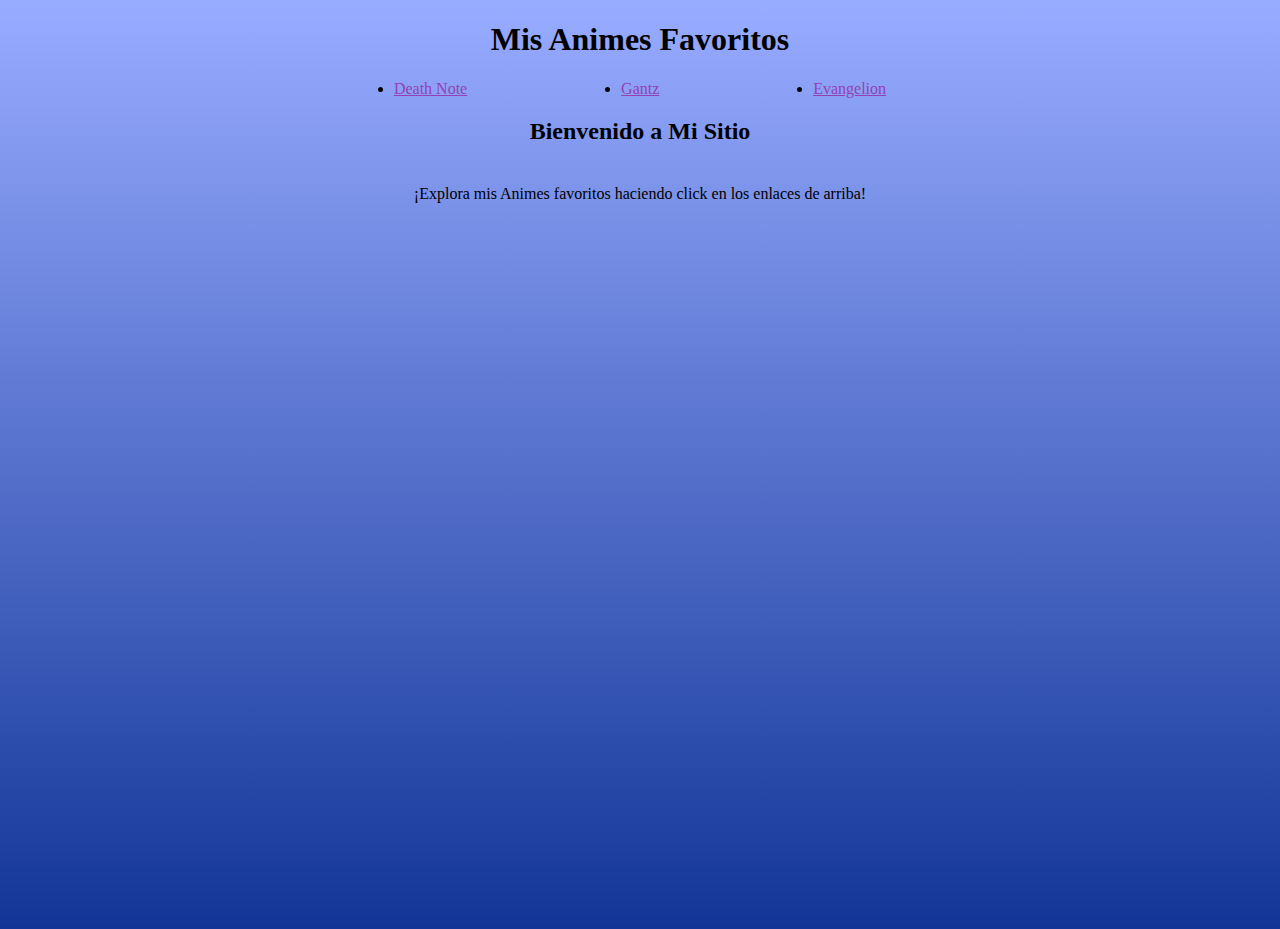
<file: index.html>
<!DOCTYPE html>
<html lang="es">
  <head>
    <meta charset="UTF-8" />
    <meta name="viewport" content="width=device-width, initial-scale=1.0" />
    <link
      rel="apple-touch-icon"
      sizes="180x180"
      href="assets/apple-touch-icon.png"
    />
    <link
      rel="icon"
      type="image/png"
      sizes="32x32"
      href="assets/favicon-32x32.png"
    />
    <link
      rel="icon"
      type="image/png"
      sizes="16x16"
      href="assets/favicon-16x16.png"
    />
    <link rel="manifest" href="assets/site.webmanifest" />
    <link rel="shortcut icon" href="assets/favicon.ico" />
    <meta name="msapplication-TileColor" content="#da532c" />
    <meta name="msapplication-config" content="/assets/browserconfig.xml" />
    <meta name="theme-color" content="#ffffff" />
    <link rel="stylesheet" href="css/styles.css" />
    <meta
      name="description"
      content="Aquí encontraras mi top 3 de animes favoritos"
    />
    <title>Mis Animes Favoritos</title>
  </head>

  <body>
    <h1>Mis Animes Favoritos</h1>
    <nav>
      <ul>
        <li><a href="Death-Note.html">Death Note</a></li>
        <li><a href="Gantz.html">Gantz</a></li>
        <li><a href="Evangelion.html">Evangelion</a></li>
      </ul>
    </nav>
    <main>
      <h2>Bienvenido a Mi Sitio</h2>
      <p class="text-main">
        ¡Explora mis Animes favoritos haciendo click en los enlaces de arriba!
      </p>
    </main>
  </body>
</html>
</file>
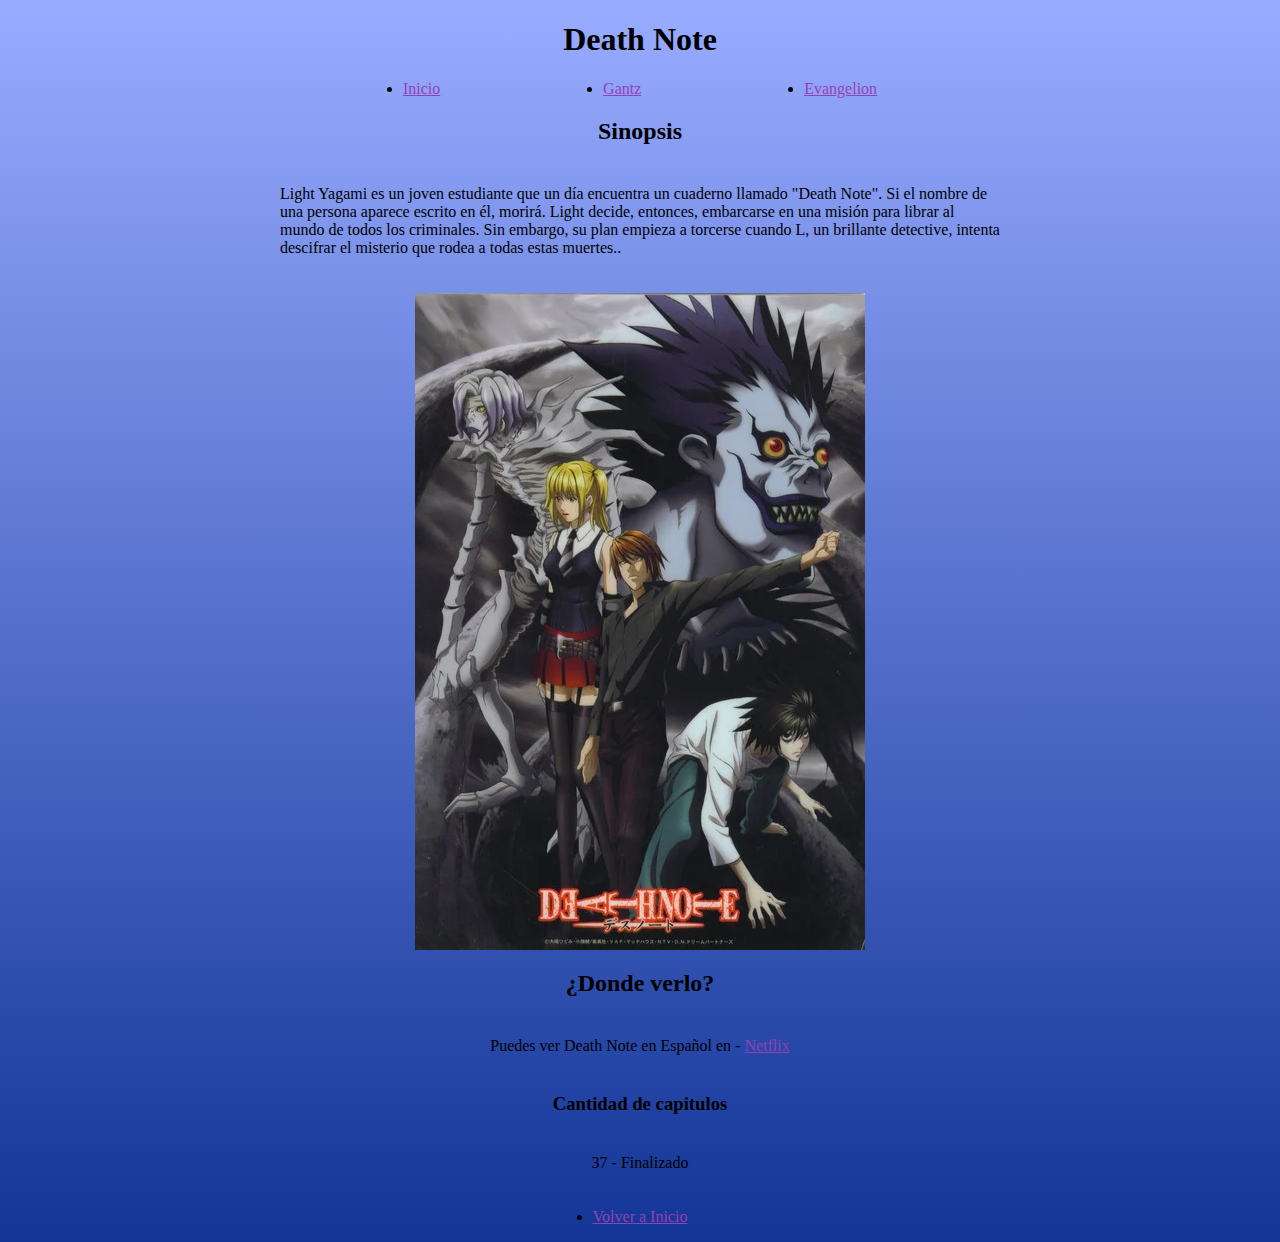
<file: Death-Note.html>
<!DOCTYPE html>
<html lang="en">
  <head>
    <meta charset="UTF-8" />
    <meta name="viewport" content="width=device-width, initial-scale=1.0" />
    <link
      rel="apple-touch-icon"
      sizes="180x180"
      href="assets/apple-touch-icon.png"
    />
    <link
      rel="icon"
      type="image/png"
      sizes="32x32"
      href="assets/favicon-32x32.png"
    />
    <link
      rel="icon"
      type="image/png"
      sizes="16x16"
      href="assets/favicon-16x16.png"
    />
    <link rel="manifest" href="assets/site.webmanifest" />
    <link rel="shortcut icon" href="assets/favicon.ico" />
    <meta name="msapplication-TileColor" content="#da532c" />
    <meta name="msapplication-config" content="/assets/browserconfig.xml" />
    <meta name="theme-color" content="#ffffff" />
    <link rel="stylesheet" href="css/styles.css" />
    <title>Death Note</title>
  </head>

  <body>
    <h1>Death Note</h1>
    <nav>
      <ul>
        <li><a href="index.html">Inicio</a></li>
        <li><a href="Gantz.html">Gantz</a></li>
        <li><a href="Evangelion.html">Evangelion</a></li>
      </ul>
    </nav>
    <main>
      <h2>Sinopsis</h2>
      <p>
        Light Yagami es un joven estudiante que un día encuentra un cuaderno
        llamado "Death Note". Si el nombre de una persona aparece escrito en él,
        morirá. Light decide, entonces, embarcarse en una misión para librar al
        mundo de todos los criminales. Sin embargo, su plan empieza a torcerse
        cuando L, un brillante detective, intenta descifrar el misterio que
        rodea a todas estas muertes..
      </p>
      <div class="container_img">
        <img src="assets/deathnote.webp" alt="Portada Death Note" />
      </div>
      <h2>¿Donde verlo?</h2>
      <p class="parrafo_link">
        Puedes ver Death Note en Español en -
        <a href="https://www.netflix.com/title/70204970">Netflix</a>
      </p>
      <h3>Cantidad de capitulos</h3>
      <p class="finalizado">37 - Finalizado</p>
    </main>
    <footer>
      <nav>
        <ul>
          <li><a href="index.html">Volver a Inicio</a></li>
        </ul>
      </nav>
    </footer>
  </body>
</html>
</file>
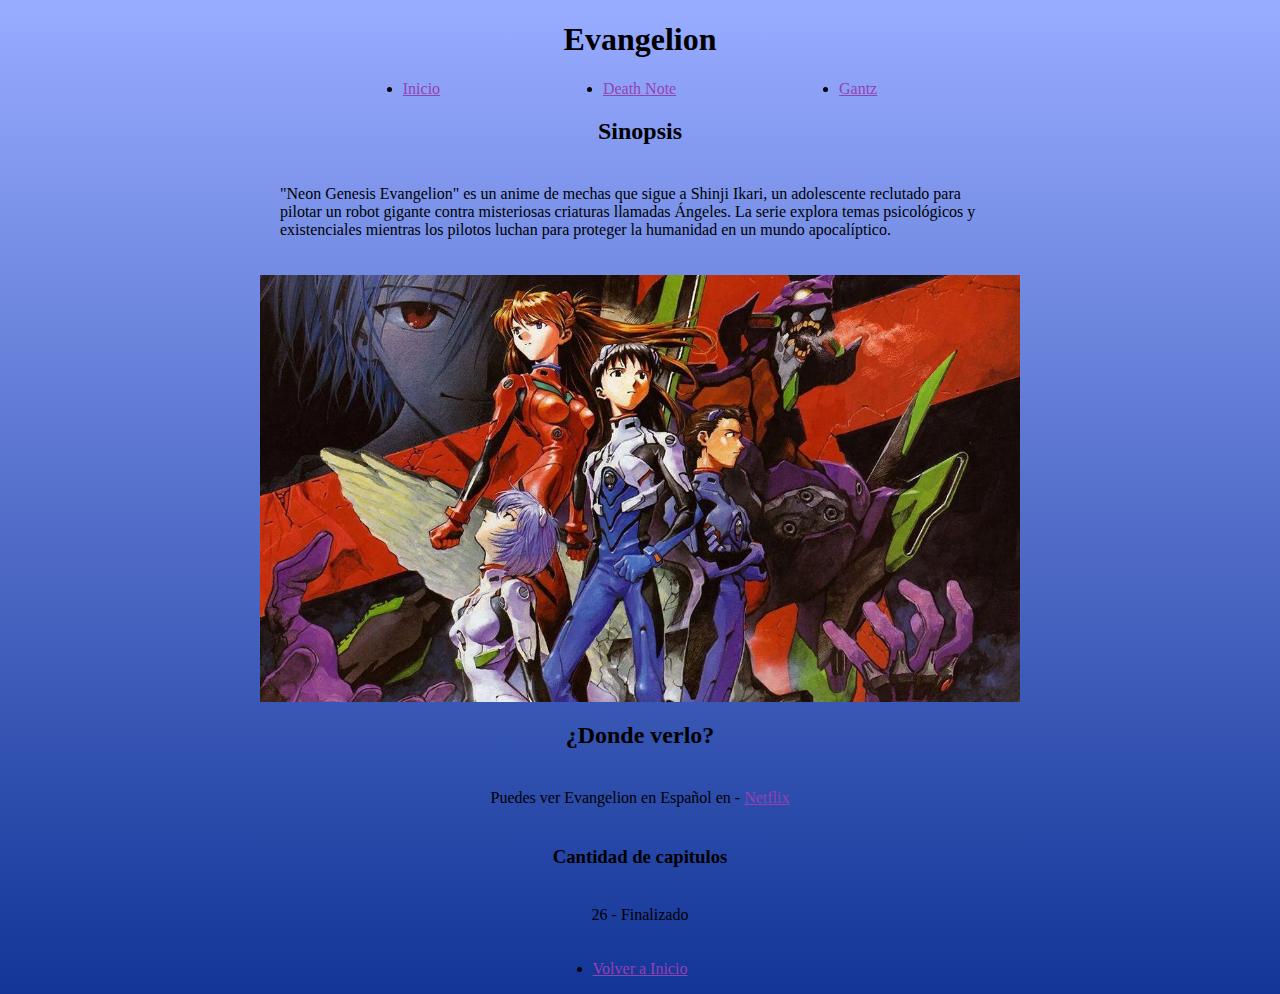
<file: Evangelion.html>
<!DOCTYPE html>
<html lang="en">
  <head>
    <meta charset="UTF-8" />
    <meta name="viewport" content="width=device-width, initial-scale=1.0" />
    <link
      rel="apple-touch-icon"
      sizes="180x180"
      href="assets/apple-touch-icon.png"
    />
    <link
      rel="icon"
      type="image/png"
      sizes="32x32"
      href="assets/favicon-32x32.png"
    />
    <link
      rel="icon"
      type="image/png"
      sizes="16x16"
      href="assets/favicon-16x16.png"
    />
    <link rel="manifest" href="assets/site.webmanifest" />
    <link rel="shortcut icon" href="assets/favicon.ico" />
    <meta name="msapplication-TileColor" content="#da532c" />
    <meta name="msapplication-config" content="/assets/browserconfig.xml" />
    <meta name="theme-color" content="#ffffff" />
    <link rel="stylesheet" href="css/styles.css" />
    <title>Evangelion</title>
  </head>

  <body>
    <h1>Evangelion</h1>
    <nav>
      <ul>
        <li><a href="index.html">Inicio</a></li>
        <li><a href="Death-Note.html">Death Note</a></li>
        <li><a href="Gantz.html">Gantz</a></li>
      </ul>
    </nav>
    <main>
      <h2>Sinopsis</h2>
      <p>
        "Neon Genesis Evangelion" es un anime de mechas que sigue a Shinji
        Ikari, un adolescente reclutado para pilotar un robot gigante contra
        misteriosas criaturas llamadas Ángeles. La serie explora temas
        psicológicos y existenciales mientras los pilotos luchan para proteger
        la humanidad en un mundo apocalíptico.
      </p>
      <div class="container_img">
        <img src="assets/evangelion.webp" alt="Portada Evangelion" />
      </div>
      <h2>¿Donde verlo?</h2>
      <p class="parrafo_link">
        Puedes ver Evangelion en Español en -
        <a href="https://www.netflix.com/watch/81033447?source=35">Netflix</a>
      </p>
      <h3>Cantidad de capitulos</h3>
      <p class="finalizado">26 - Finalizado</p>
    </main>
    <footer>
      <nav>
        <ul>
          <li><a href="index.html">Volver a Inicio</a></li>
        </ul>
      </nav>
    </footer>
  </body>
</html>
</file>
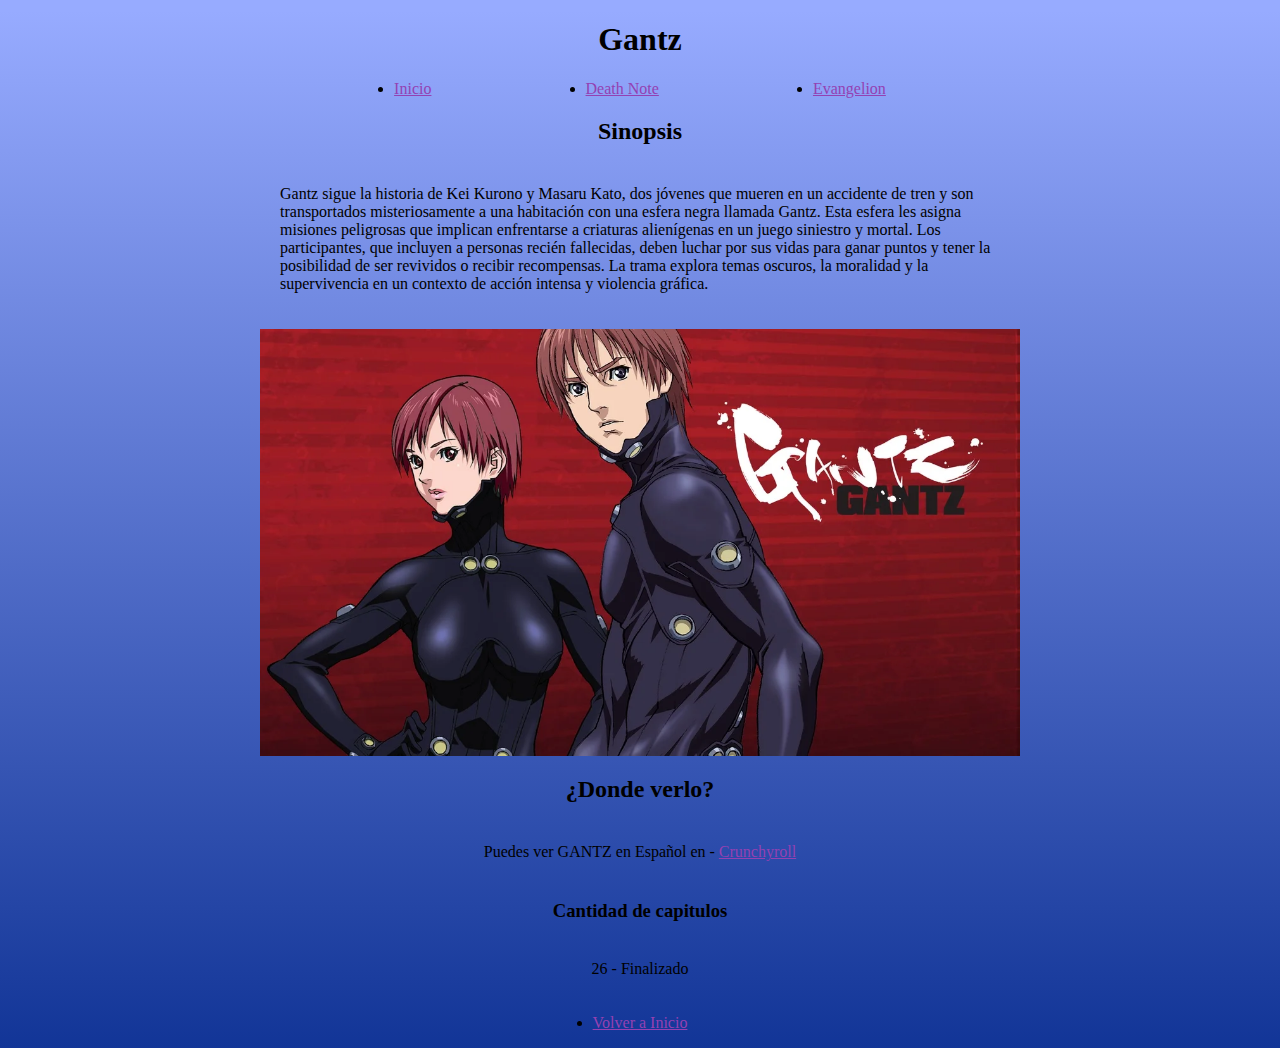
<file: Gantz.html>
<!DOCTYPE html>
<html lang="en">
  <head>
    <meta charset="UTF-8" />
    <meta name="viewport" content="width=device-width, initial-scale=1.0" />
    <link
      rel="apple-touch-icon"
      sizes="180x180"
      href="assets/apple-touch-icon.png"
    />
    <link
      rel="icon"
      type="image/png"
      sizes="32x32"
      href="assets/favicon-32x32.png"
    />
    <link
      rel="icon"
      type="image/png"
      sizes="16x16"
      href="assets/favicon-16x16.png"
    />
    <link rel="manifest" href="assets/site.webmanifest" />
    <link rel="shortcut icon" href="assets/favicon.ico" />
    <meta name="msapplication-TileColor" content="#da532c" />
    <meta name="msapplication-config" content="/assets/browserconfig.xml" />
    <meta name="theme-color" content="#ffffff" />
    <link rel="stylesheet" href="css/styles.css" />
    <title>Gantz</title>
  </head>

  <body>
    <h1>Gantz</h1>
    <nav>
      <ul>
        <li><a href="index.html">Inicio</a></li>
        <li><a href="Death-Note.html">Death Note</a></li>
        <li><a href="Evangelion.html">Evangelion</a></li>
      </ul>
    </nav>
    <main>
      <h2>Sinopsis</h2>
      <p>
        Gantz sigue la historia de Kei Kurono y Masaru Kato, dos jóvenes que
        mueren en un accidente de tren y son transportados misteriosamente a una
        habitación con una esfera negra llamada Gantz. Esta esfera les asigna
        misiones peligrosas que implican enfrentarse a criaturas alienígenas en
        un juego siniestro y mortal. Los participantes, que incluyen a personas
        recién fallecidas, deben luchar por sus vidas para ganar puntos y tener
        la posibilidad de ser revividos o recibir recompensas. La trama explora
        temas oscuros, la moralidad y la supervivencia en un contexto de acción
        intensa y violencia gráfica.
      </p>
      <div class="container_img">
        <img src="assets/Gantz.webp" alt="Portada Gantz" />
      </div>
      <h2>¿Donde verlo?</h2>
      <p class="parrafo_link">
        Puedes ver GANTZ en Español en -
        <a href="https://www.crunchyroll.com/es/series/G6P8918Q6/gantz"
          >Crunchyroll</a
        >
      </p>
      <h3>Cantidad de capitulos</h3>
      <p class="finalizado">26 - Finalizado</p>
    </main>
    <footer>
      <nav>
        <ul>
          <li><a href="index.html">Volver a Inicio</a></li>
        </ul>
      </nav>
    </footer>
  </body>
</html>
</file>
<file: css/styles.css>
* {
  box-sizing: border-box;
}
body {
  background-image: linear-gradient(to bottom, #97abff 1%, #123597 100%);
  min-height: 100vh;
}
img {
  max-width: 100%;
  height: auto;
  margin-left: auto;
  margin-right: auto;
}
a {
  color: #9441b2;
}

a:visited {
  color: #4e0330;
}
h1,
h2,
h3 {
  text-align: center;
}
ul {
  display: flex;
  justify-content: space-evenly;
  margin-top: 0;
  padding-left: 0;
}
p {
  padding: 1.25em;
}
footer {
  text-align: center;
}
.container_img {
  display: flex;
  flex-wrap: wrap;
  justify-content: center;
}
.parrafo_link,
.finalizado,
.text-main {
  text-align: center;
}
main {
  max-width: 800px; /* Establece el ancho máximo del contenido */
  margin: 0 auto; /* Centra el contenido horizontalmente */
  padding: 0 20px; /* Agrega un poco de espacio alrededor del contenido */
}
nav {
  max-width: 800px; /* Establece el ancho máximo de la barra de navegación */
  margin: 0 auto; /* Centra la barra de navegación horizontalmente */
}
</file>
